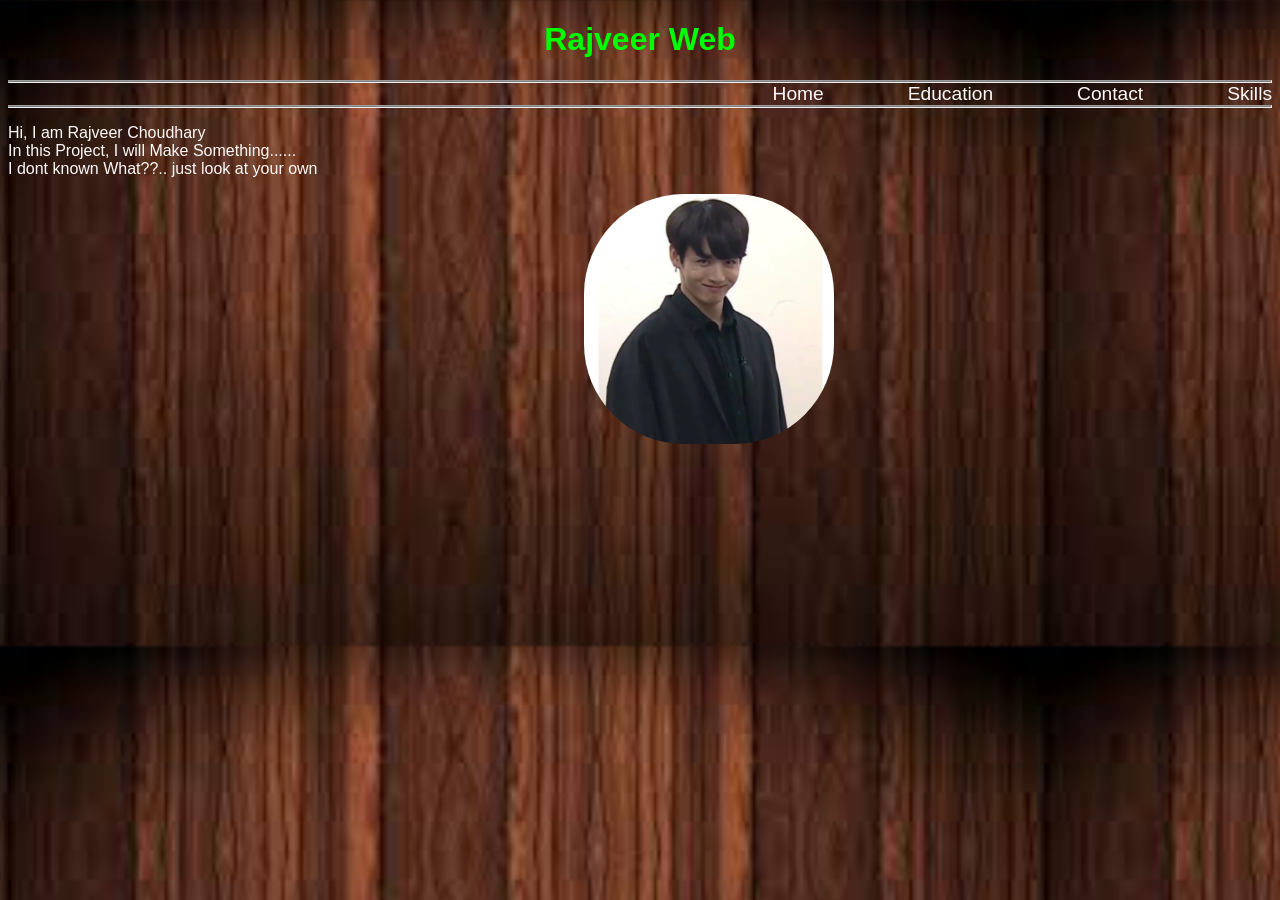
<file: index.html>
<!DOCTYPE html>
<html lang="en">
<head>
    <link rel="stylesheet" href="style.css">
    <link rel="icon" type="image/x-icon" href="Jungkook-meme-worthy-expressions-pics1.webp">
    <meta http-equiv="refresh"content="5">
    <meta charset="UTF-8">
    <meta http-equiv="X-UA-Compatible" content="IE=edge">
    <meta name="viewport" content="width=device-width, initial-scale=1.0">
    <title>HomePage</title>
</head>
<body>
    <header>
        <center>
      <h1>Rajveer Web</h1>
      </center>
    </header>
    <hr>
    <div style="text-align:right;">
        <table>
        <a href="Rajveer.html"><big>Home</big></a>&nbsp;&nbsp;&nbsp;&nbsp;&emsp;&emsp;&emsp;&emsp;
        <a href="Education.html"><big>Education</big></a>&nbsp;&nbsp;&nbsp;&nbsp;&emsp;&emsp;&emsp;&emsp;
        <a href="Contact.html"><big>Contact</big></a>&nbsp;&nbsp;&nbsp;&nbsp;&emsp;&emsp;&emsp;&emsp;
        <a href="Skill.html"><big>Skills</big>
        </table>
        </div>
        <hr>
   <p> Hi, I am Rajveer Choudhary<br>In this Project, I will Make Something......<br>I dont known What??.. just look at your own</p><p>&emsp;&emsp;&emsp;&emsp;&emsp;&emsp;&emsp;&emsp;&emsp;&emsp;&emsp;&emsp;&emsp;&emsp;&emsp;&emsp;&emsp;&emsp;&emsp;&emsp;&emsp;&emsp;&emsp;&emsp;&emsp;&emsp;&emsp;&emsp;&emsp;&emsp;&emsp;&emsp;&emsp;&emsp;&emsp;&emsp;<img src="Jungkook-meme-worthy-expressions-pics1.webp"width="250" height="250"></p>
</body>
</html>
</file>
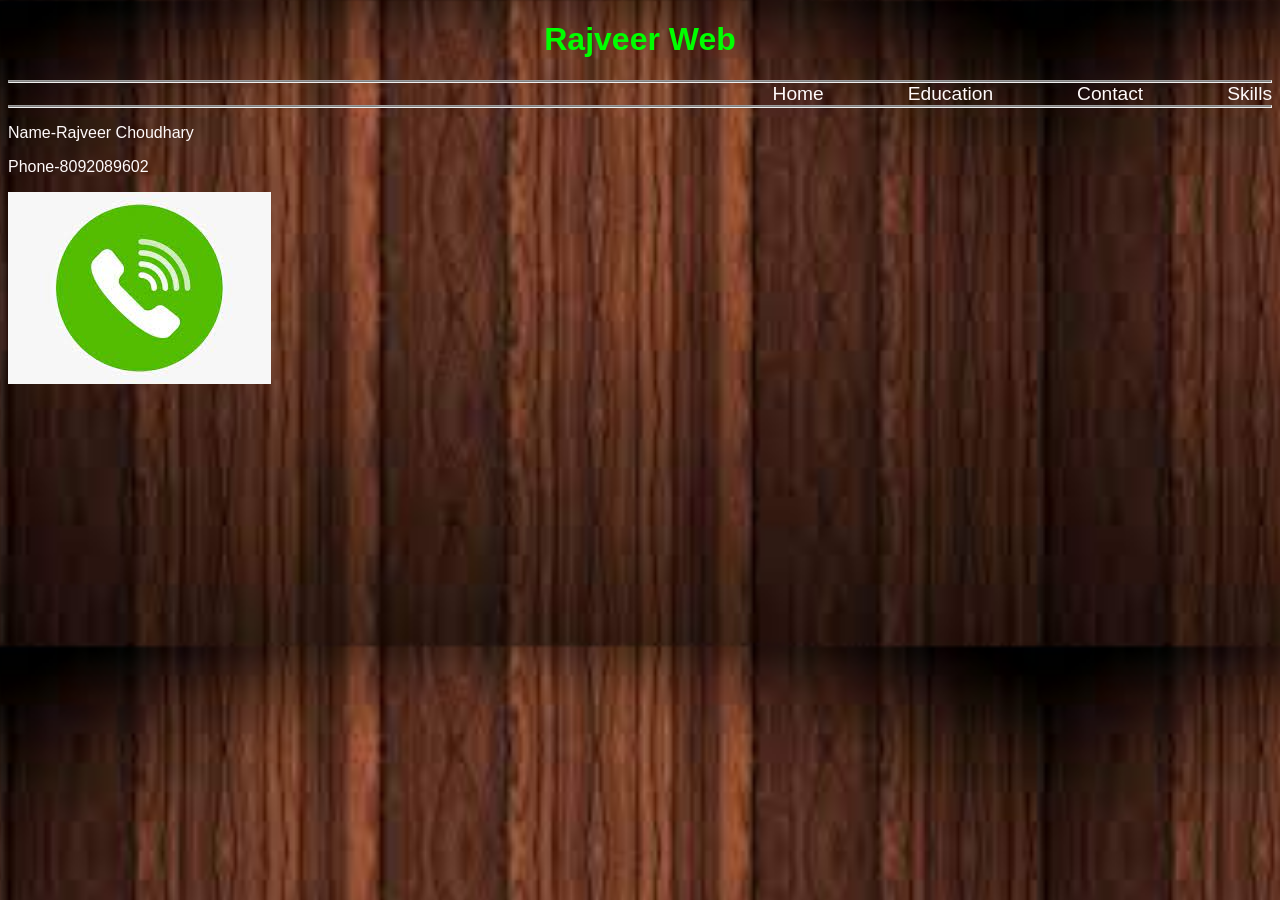
<file: Contact.html>
<!DOCTYPE html>
<html lang="en">
<head>
    <link rel="icon" type="image/x-icon" href="download (2).jpg">
    <link rel="stylesheet" href="style2.css">
    <meta http-equiv="refresh">
    <meta charset="UTF-8">
    <meta http-equiv="X-UA-Compatible" content="IE=edge">
    <meta name="viewport" content="width=device-width, initial-scale=1.0">
    <title>Contact</title>
</head>
<body>
    <header>
        <center>
      <h1>Rajveer Web</h1>
      </center>
    </header>
    <hr>
    <div style="text-align:right;">
        <table>
        <a href="Rajveer.html"><big>Home</big></a>&nbsp;&nbsp;&nbsp;&nbsp;&emsp;&emsp;&emsp;&emsp;
        <a href="Education.html"><big>Education</big></a>&nbsp;&nbsp;&nbsp;&nbsp;&emsp;&emsp;&emsp;&emsp;
        <a href="Contact.html"><big>Contact</big></a>&nbsp;&nbsp;&nbsp;&nbsp;&emsp;&emsp;&emsp;&emsp;
        <a href="Skill.html"><big>Skills</big>
        </table>
        </div>
        <hr>
        <p>Name-Rajveer Choudhary</p>
        <p>Phone-8092089602</p>
        <p><img src="download (2).jpg"</p>
</body>
</html>
</file>
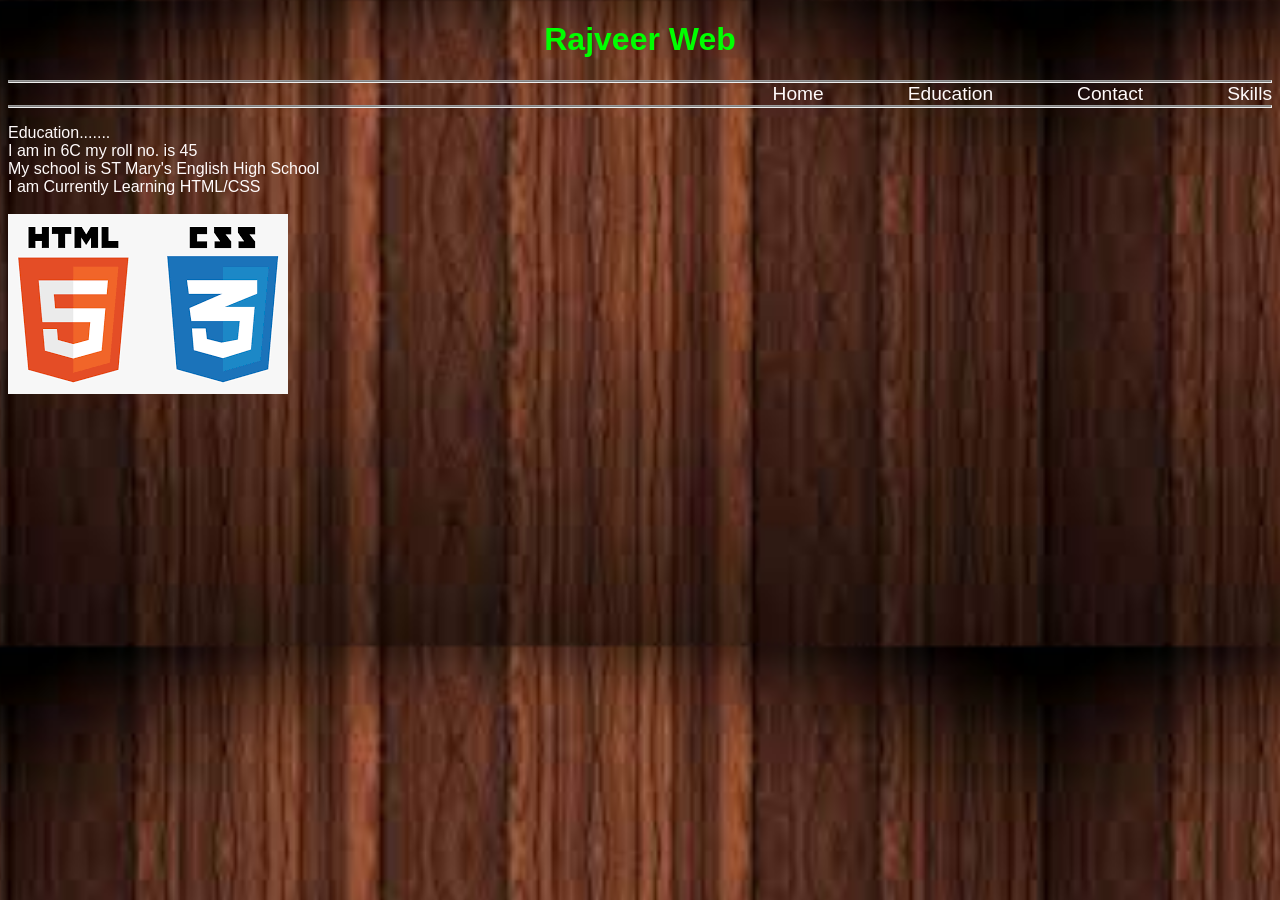
<file: Education.html>
<!DOCTYPE html>
<html lang="en">
<head>
    <link rel="icon" type="image/x-icon" href="download (1).jpg">
    <link rel="stylesheet" href="style2.css">
    <meta http-equiv="refresh">
    <meta charset="UTF-8">
    <meta http-equiv="X-UA-Compatible" content="IE=edge">
    <meta name="viewport" content="width=device-width, initial-scale=1.0">
    <title>Education</title>
</head>
<body>
    <header>
        <center>
      <h1>Rajveer Web</h1>
      </center>
    </header>
    <hr>
    <div style="text-align:right;">
        <table>
        <a href="Rajveer.html"><big>Home</big></a>&nbsp;&nbsp;&nbsp;&nbsp;&emsp;&emsp;&emsp;&emsp;
        <a href="Education.html"><big>Education</big></a>&nbsp;&nbsp;&nbsp;&nbsp;&emsp;&emsp;&emsp;&emsp;
        <a href="Contact.html"><big>Contact</big></a>&nbsp;&nbsp;&nbsp;&nbsp;&emsp;&emsp;&emsp;&emsp;
        <a href="Skill.html"><big>Skills</big>
        </table>
        </div>
        <hr>
        <p>Education.......<br>I am in 6C my roll no. is 45<br>My school is ST Mary's English High School<br>I am Currently Learning HTML/CSS<br><br><img src="download.png"></p>
</body>
</html>
</file>
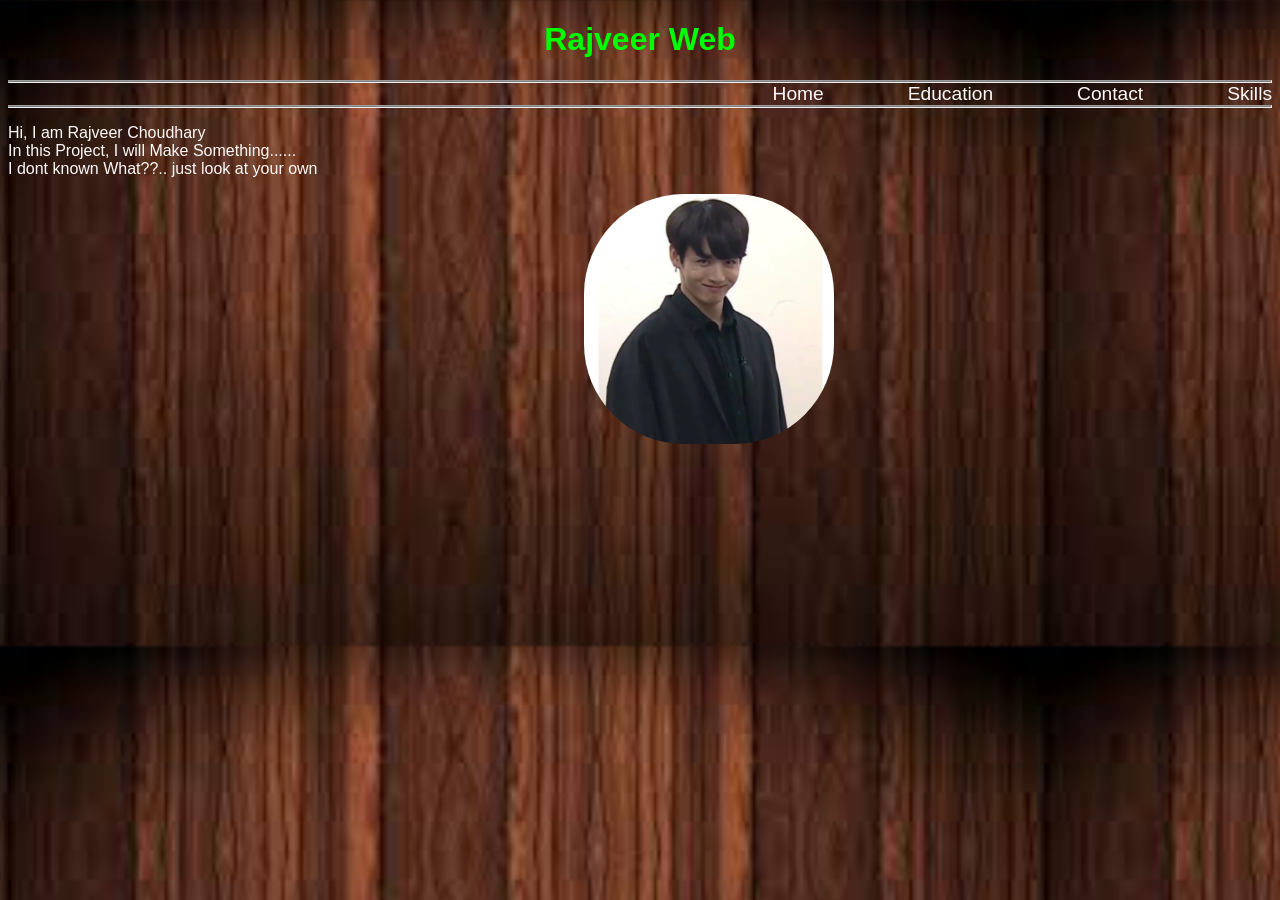
<file: Rajveer.html>
<!DOCTYPE html>
<html lang="en">
<head>
    <link rel="stylesheet" href="style.css">
    <link rel="icon" type="image/x-icon" href="Jungkook-meme-worthy-expressions-pics1.webp">
    <meta http-equiv="refresh"content="5">
    <meta charset="UTF-8">
    <meta http-equiv="X-UA-Compatible" content="IE=edge">
    <meta name="viewport" content="width=device-width, initial-scale=1.0">
    <title>HomePage</title>
</head>
<body>
    <header>
        <center>
      <h1>Rajveer Web</h1>
      </center>
    </header>
    <hr>
    <div style="text-align:right;">
        <table>
        <a href="Rajveer.html"><big>Home</big></a>&nbsp;&nbsp;&nbsp;&nbsp;&emsp;&emsp;&emsp;&emsp;
        <a href="Education.html"><big>Education</big></a>&nbsp;&nbsp;&nbsp;&nbsp;&emsp;&emsp;&emsp;&emsp;
        <a href="Contact.html"><big>Contact</big></a>&nbsp;&nbsp;&nbsp;&nbsp;&emsp;&emsp;&emsp;&emsp;
        <a href="Skill.html"><big>Skills</big>
        </table>
        </div>
        <hr>
   <p> Hi, I am Rajveer Choudhary<br>In this Project, I will Make Something......<br>I dont known What??.. just look at your own</p><p>&emsp;&emsp;&emsp;&emsp;&emsp;&emsp;&emsp;&emsp;&emsp;&emsp;&emsp;&emsp;&emsp;&emsp;&emsp;&emsp;&emsp;&emsp;&emsp;&emsp;&emsp;&emsp;&emsp;&emsp;&emsp;&emsp;&emsp;&emsp;&emsp;&emsp;&emsp;&emsp;&emsp;&emsp;&emsp;&emsp;<img src="Jungkook-meme-worthy-expressions-pics1.webp"width="250" height="250"></p>
</body>
</html>
</file>
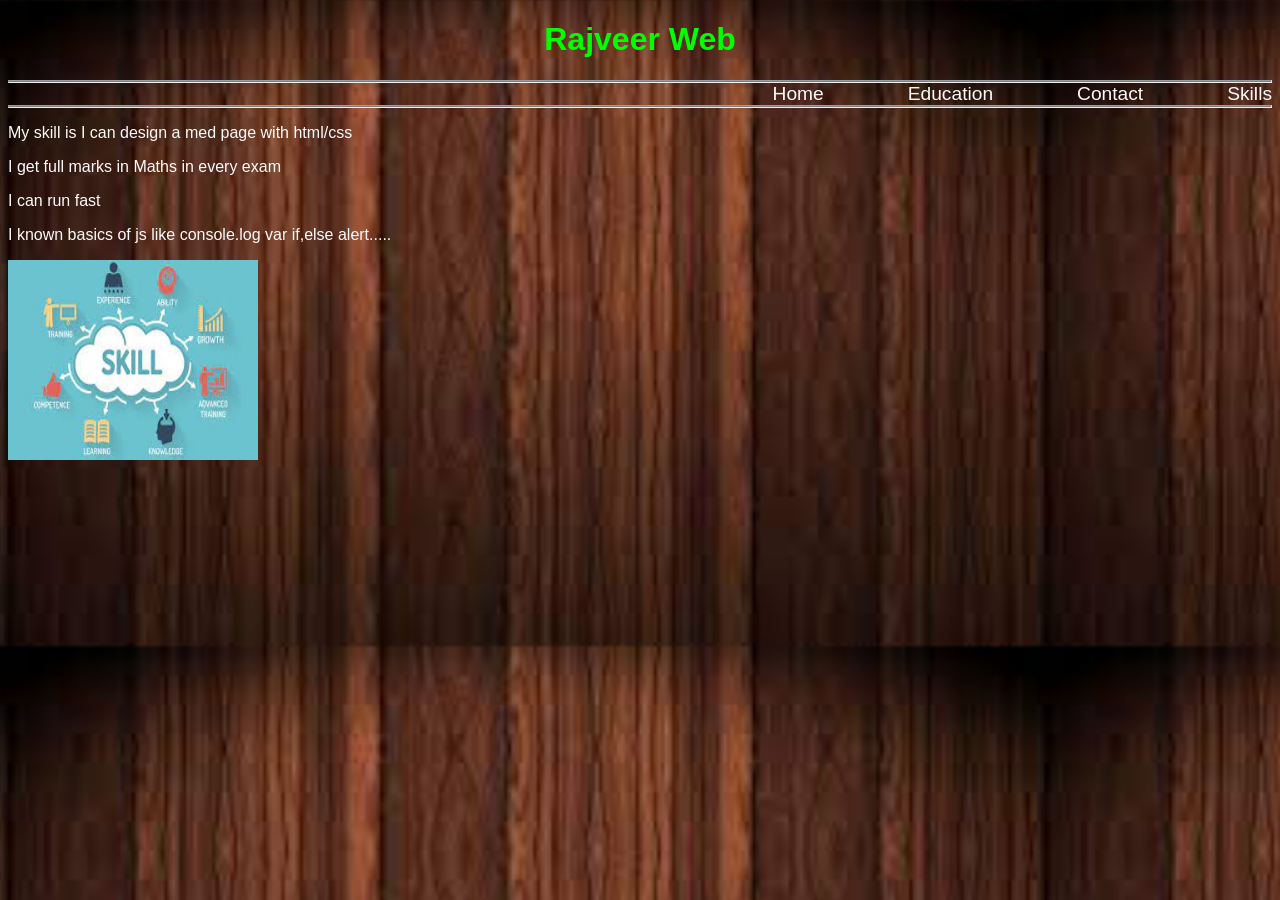
<file: Skill.html>
<!DOCTYPE html>
<html lang="en">
<head>
    <link rel="icon" type="image/x-icon" href="download (1).jpg">
    <link rel="stylesheet" href="style2.css">
    <meta http-equiv="refresh">
    <meta charset="UTF-8">
    <meta http-equiv="X-UA-Compatible" content="IE=edge">
    <meta name="viewport" content="width=device-width, initial-scale=1.0">
    <title>Education</title>
</head>
<body>
    <header>
        <center>
      <h1>Rajveer Web</h1>
      </center>
    </header>
    <hr>
    <div style="text-align:right;">
        <table>
        <a href="Rajveer.html"><big>Home</big></a>&nbsp;&nbsp;&nbsp;&nbsp;&emsp;&emsp;&emsp;&emsp;
        <a href="Education.html"><big>Education</big></a>&nbsp;&nbsp;&nbsp;&nbsp;&emsp;&emsp;&emsp;&emsp;
        <a href="Contact.html"><big>Contact</big></a>&nbsp;&nbsp;&nbsp;&nbsp;&emsp;&emsp;&emsp;&emsp;
        <a href="Skill.html"><big>Skills</big>
        </table>
        </div>
        <hr>
        <p>My skill is I can design a med page with html/css</p>
        <p>I get full marks in Maths in every exam</p>
        <p>I can run fast</p>
        <p>I known basics of js like console.log var if,else alert.....</p>
        <p><img src="download (3).jpg" width="250" height="200"></p>
</body>
</html>
</file>
<file: style.css>
body{
    background-image: url(nature.jpg);
    background-size: 81%;
}

p{
    color:snow;
    font-family:'Segoe UI', Tahoma, Geneva, Verdana, sans-serif;
    text-align: left;
}

h1{
    color:lime;
    font-family:'Segoe UI', Tahoma, Geneva, Verdana, sans-serif;
}

hr{
    height: 1px;
    background-color: gray;
    margin: 0%;
}

a{
    color:snow;
    text-decoration: none;
    text-align: right;
}

table{
    text-align: right;
}

big{
    font-family:'Segoe UI', Tahoma, Geneva, Verdana, sans-serif
}

img{
    border-radius: 100px;
}
</file>
<file: style2.css>
body{
    background-image: url(nature.jpg);
    background-size: 81%;
}

p{
    color:snow;
    font-family:'Segoe UI', Tahoma, Geneva, Verdana, sans-serif;
    text-align: left;
}

h1{
    color:lime;
    font-family:'Segoe UI', Tahoma, Geneva, Verdana, sans-serif;
}

hr{
    height: 1px;
    background-color: gray;
    margin: 0%;
}

a{
    color:snow;
    text-decoration: none;
    text-align: right;
}

table{
    text-align: right;
}

big{
    font-family:'Segoe UI', Tahoma, Geneva, Verdana, sans-serif
}
</file>
